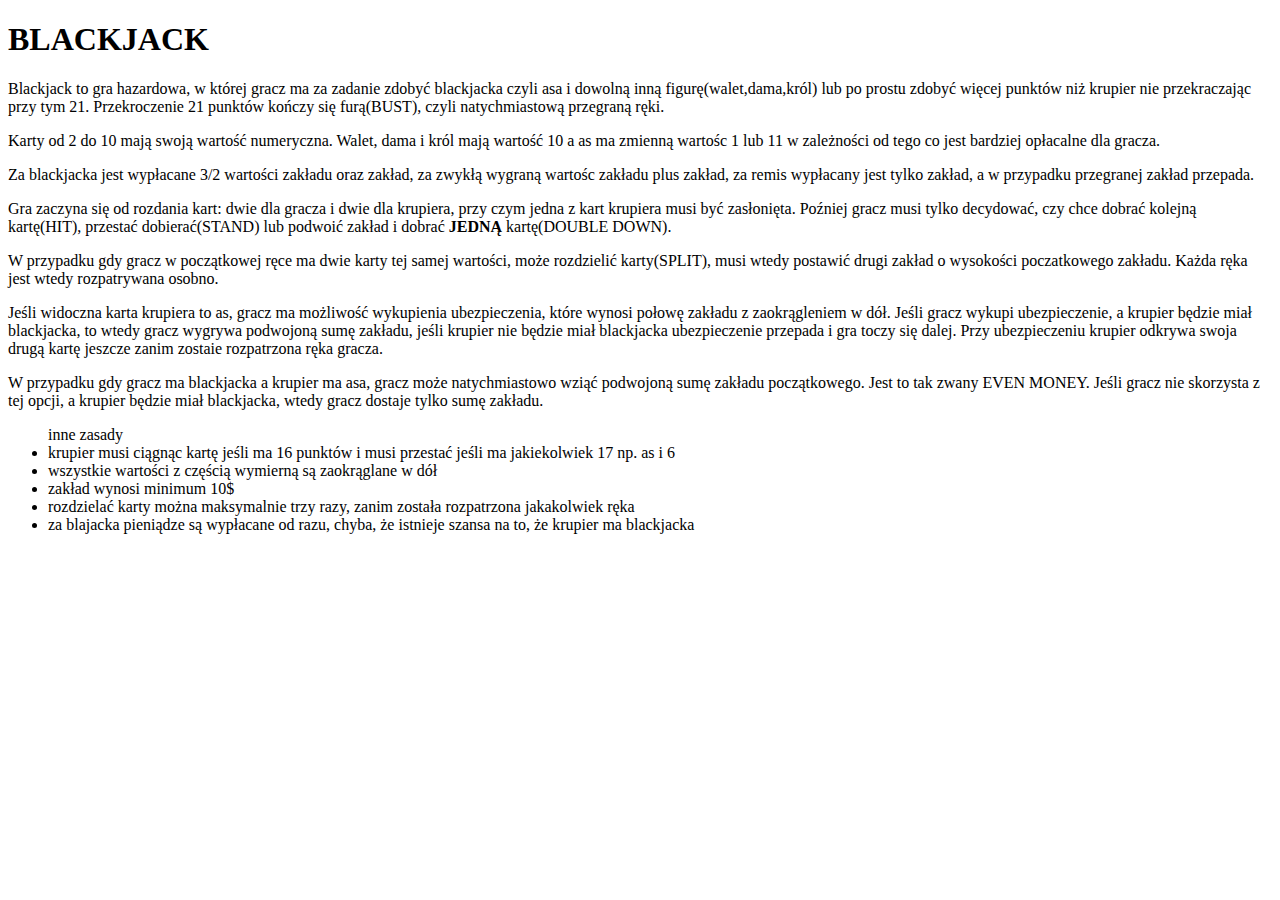
<file: zasady/index.html>
﻿<!DOCTYPE html>
<html>
<head>
<meta charset="UTF-8"/>
<title>zasady</title>
<style>
</style>
</head>
<body>
<h1>BLACKJACK</h1>
<p>Blackjack to gra hazardowa, w której gracz ma za zadanie zdobyć blackjacka czyli asa i dowolną inną figurę(walet,dama,król) lub po prostu zdobyć więcej punktów niż krupier nie przekraczając przy tym 21. Przekroczenie 21 punktów kończy się furą(BUST), czyli natychmiastową przegraną ręki.</p>
<p>Karty od 2 do 10 mają swoją wartość numeryczna. Walet, dama i król mają wartość 10 a as ma zmienną wartośc 1 lub 11 w zależności od tego co jest bardziej opłacalne dla gracza.</p>
<p>Za blackjacka jest wypłacane 3/2 wartości zakładu oraz zakład, za zwykłą wygraną wartośc zakładu plus zakład, za remis wypłacany jest tylko zakład, a w przypadku przegranej zakład przepada.</p>
<p>Gra zaczyna się od rozdania kart: dwie dla gracza i dwie dla krupiera, przy czym jedna z kart krupiera musi być zasłonięta. Poźniej gracz musi tylko decydować, czy chce dobrać kolejną kartę(HIT), przestać dobierać(STAND) lub podwoić zakład i dobrać <strong>JEDNĄ</strong> kartę(DOUBLE DOWN).</p>
<p>W przypadku gdy gracz w początkowej ręce ma dwie karty tej samej wartości, może rozdzielić karty(SPLIT), musi wtedy postawić drugi zakład o wysokości poczatkowego zakładu. Każda ręka jest wtedy rozpatrywana osobno.</p>
<p>Jeśli widoczna karta krupiera to as, gracz ma możliwość wykupienia ubezpieczenia, które wynosi połowę zakładu z zaokrągleniem w dół. Jeśli gracz wykupi ubezpieczenie, a krupier będzie miał blackjacka, to wtedy gracz wygrywa podwojoną sumę zakładu, jeśli krupier nie będzie miał blackjacka ubezpieczenie przepada i gra toczy się dalej. Przy ubezpieczeniu krupier odkrywa swoja drugą kartę jeszcze zanim zostaie rozpatrzona ręka gracza.</p>
<p>W przypadku gdy gracz ma blackjacka a krupier ma asa, gracz może natychmiastowo wziąć podwojoną sumę zakładu początkowego. Jest to tak zwany EVEN MONEY. Jeśli gracz nie skorzysta z tej opcji, a krupier będzie miał blackjacka, wtedy gracz dostaje tylko sumę zakładu.</p>
<ul>
inne zasady
<li>krupier musi ciągnąc kartę jeśli ma 16 punktów i musi przestać jeśli ma jakiekolwiek 17 np. as i 6</li>
<li>wszystkie wartości z częścią wymierną są zaokrąglane w dół</li>
<li>zakład wynosi minimum 10$</li>
<li>rozdzielać karty można maksymalnie trzy razy, zanim została rozpatrzona jakakolwiek ręka</li>
<li>za blajacka pieniądze są wypłacane od razu, chyba, że istnieje szansa na to, że krupier ma blackjacka</li>
</ul>
</body>
</html>
</file>
